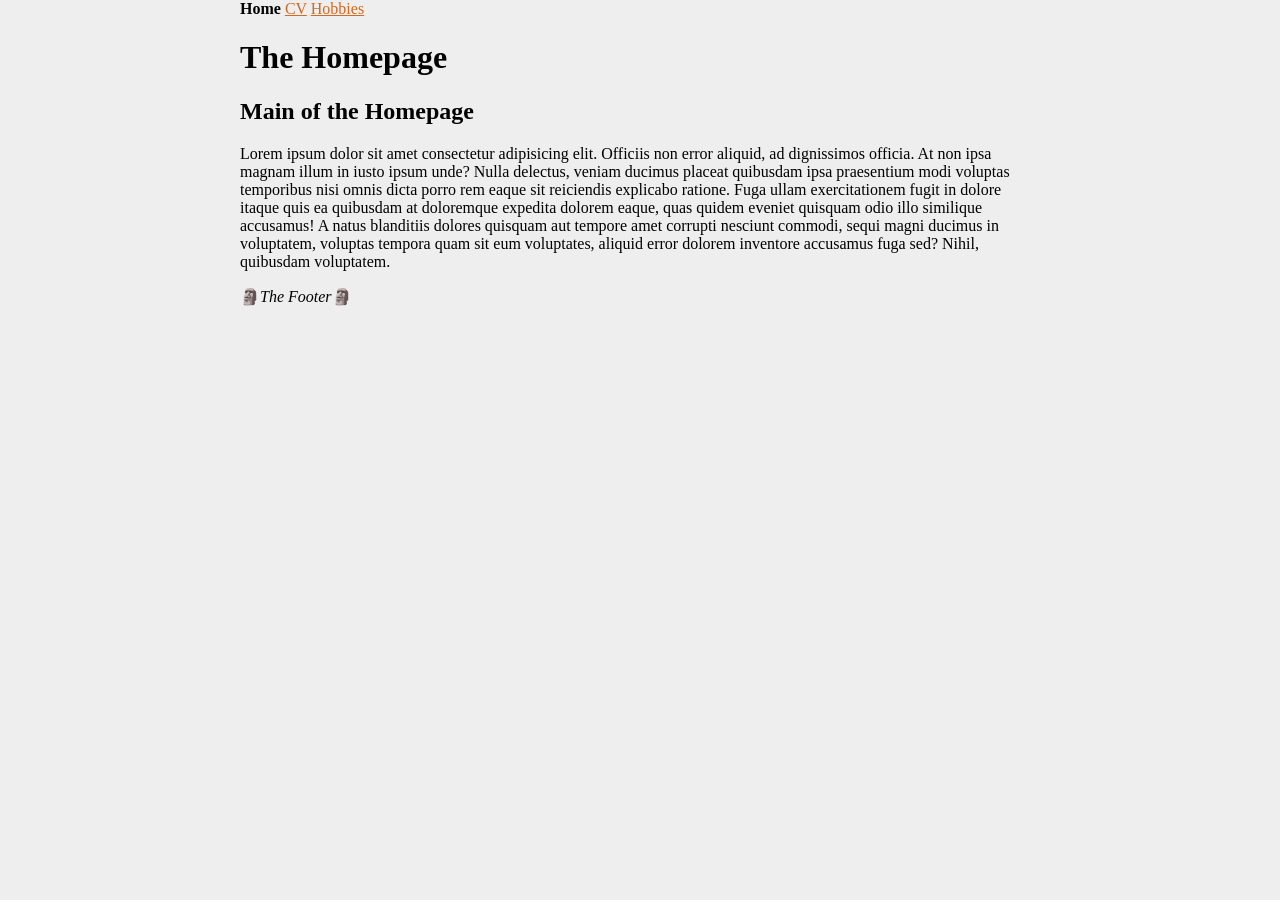
<file: index.html>
<!DOCTYPE html>
<html lang="en">
<head>
    <meta charset="UTF-8">
    <meta name="viewport" content="width=device-width, initial-scale=1.0">
    <link rel="stylesheet" href="content/css/styles.css">
    <title>Homepage</title>
</head>
<body>
    <header>
        <nav>
            <strong>Home</strong>
            <a href="cv.html">CV</a>
            <a href="hobbies.html">Hobbies</a>
        </nav>
        <h1>The Homepage</h1>
    </header>

    <main>
        <h2>Main of the Homepage</h2>
        <p>
            Lorem ipsum dolor sit amet consectetur adipisicing elit. Officiis non error 
            aliquid, ad dignissimos officia. At non ipsa magnam illum in iusto ipsum unde? 
            Nulla delectus, veniam ducimus placeat quibusdam ipsa praesentium modi voluptas 
            temporibus nisi omnis dicta porro rem eaque sit reiciendis explicabo ratione. 
            Fuga ullam exercitationem fugit in dolore itaque quis ea quibusdam at doloremque 
            expedita dolorem eaque, quas quidem eveniet quisquam odio illo similique accusamus! 
            A natus blanditiis dolores quisquam aut tempore amet corrupti nesciunt commodi, 
            sequi magni ducimus in voluptatem, voluptas tempora quam sit eum voluptates, 
            aliquid error dolorem inventore accusamus fuga sed? Nihil, quibusdam voluptatem.
        </p>
    </main>
        
    <footer>
        &#128511;<em>The Footer</em>&#128511;
    </footer>

</body>
</html>
</file>
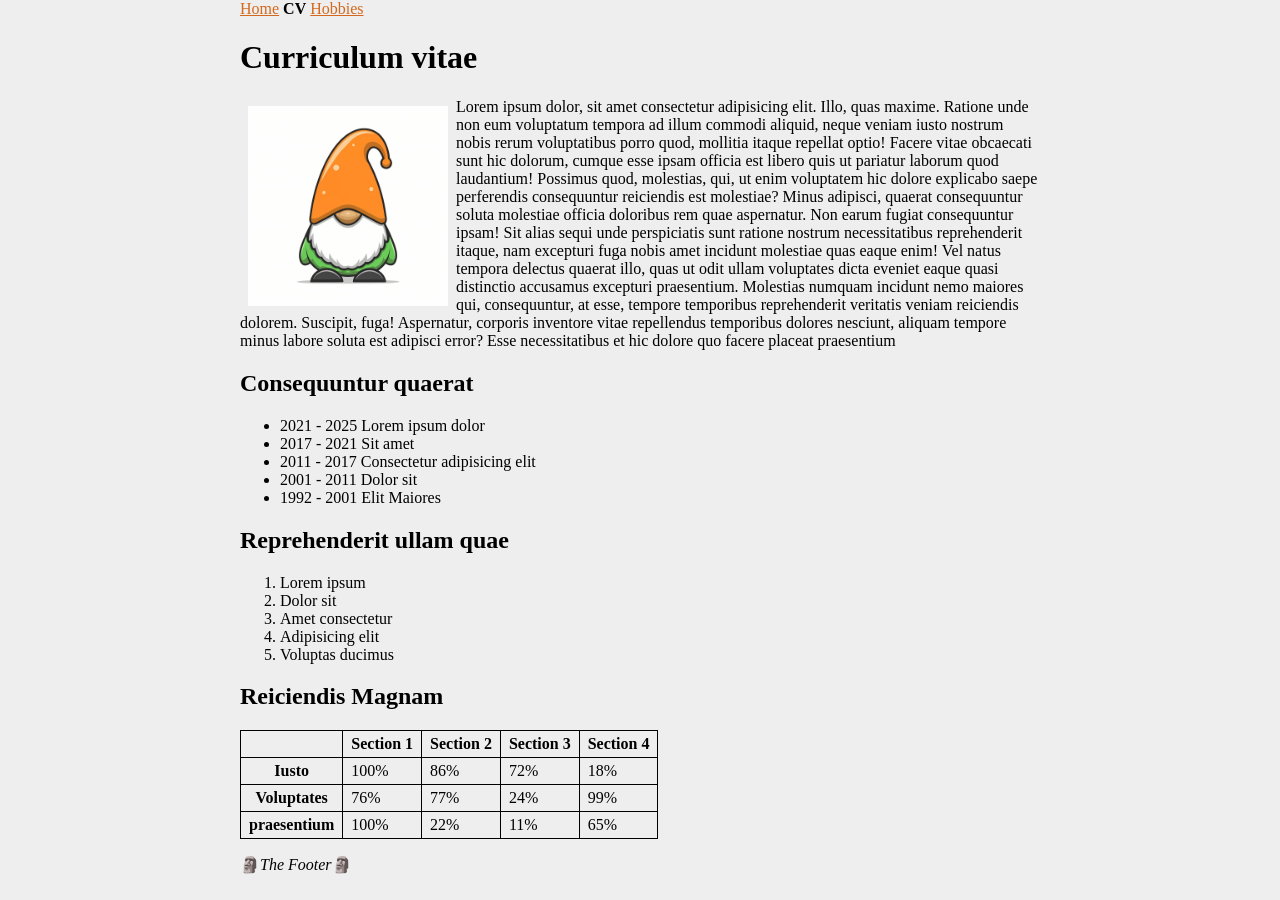
<file: cv.html>
<!DOCTYPE html>
<html lang="en">
<head>
    <meta charset="UTF-8">
    <meta name="viewport" content="width=device-width, initial-scale=1.0">
    <link rel="stylesheet" href="content/css/styles.css">
    <title>CV</title>
</head>
<body>
    <header>
        <nav>
            <a href="index.html">Home</a>
            <strong>CV</strong>
            <a href="hobbies.html">Hobbies</a>
        </nav>
        <h1>Curriculum vitae</h1>
    </header>

    <main>
        <img class="left" src="content/images/gnome.jpg" alt="A small gnome">
        <p>Lorem ipsum dolor, sit amet consectetur adipisicing elit. Illo, quas maxime. 
            Ratione unde non eum voluptatum tempora ad illum commodi aliquid, neque veniam 
            iusto nostrum nobis rerum voluptatibus porro quod, mollitia itaque repellat 
            optio! Facere vitae obcaecati sunt hic dolorum, cumque esse ipsam officia est 
            libero quis ut pariatur laborum quod laudantium! Possimus quod, molestias, qui, 
            ut enim voluptatem hic dolore explicabo saepe perferendis consequuntur reiciendis 
            est molestiae? Minus adipisci, quaerat consequuntur soluta molestiae officia 
            doloribus rem quae aspernatur. Non earum fugiat consequuntur ipsam! Sit alias 
            sequi unde perspiciatis sunt ratione nostrum necessitatibus reprehenderit itaque, 
            nam excepturi fuga nobis amet incidunt molestiae quas eaque enim! Vel natus 
            tempora delectus quaerat illo, quas ut odit ullam voluptates dicta eveniet eaque 
            quasi distinctio accusamus excepturi praesentium. Molestias numquam incidunt nemo 
            maiores qui, consequuntur, at esse, tempore temporibus reprehenderit veritatis
            veniam reiciendis dolorem. Suscipit, fuga! Aspernatur, corporis inventore vitae 
            repellendus temporibus dolores nesciunt, aliquam tempore minus labore soluta est 
            adipisci error? Esse necessitatibus et hic dolore quo facere placeat praesentium 
        </p>

        <h2>Consequuntur quaerat</h2>
        <ul>
            <li>2021 - 2025 Lorem ipsum dolor</li>
            <li>2017 - 2021 Sit amet</li>
            <li>2011 - 2017 Consectetur adipisicing elit</li>
            <li>2001 - 2011 Dolor sit</li>
            <li>1992 - 2001 Elit Maiores</li>
        </ul>

        <h2>Reprehenderit ullam quae</h2>
        <ol>
            <li>Lorem ipsum</li>
            <li>Dolor sit</li>
            <li>Amet consectetur</li>
            <li>Adipisicing elit</li>
            <li>Voluptas ducimus</li>
        </ol>

        <h2>Reiciendis Magnam</h2>
        <table>
            <thead>
                <tr>
                    <th></th>
                    <th>Section 1</th>
                    <th>Section 2</th>
                    <th>Section 3</th>
                    <th>Section 4</th>
                </tr>
            </thead>
            <tbody>
                <tr>
                    <th>Iusto</th>
                    <td>100%</td>
                    <td>86%</td>
                    <td>72%</td>
                    <td>18%</td>
                </tr>
                <tr>
                    <th>Voluptates</th>
                    <td>76%</td>
                    <td>77%</td>
                    <td>24%</td>
                    <td>99%</td>
                </tr>
                <tr>
                    <th>praesentium</th>
                    <td>100%</td>
                    <td>22%</td>
                    <td>11%</td>
                    <td>65%</td>
                </tr>
            </tbody>

        </table>


    </main>
        
    <footer>
        &#128511;<em>The Footer</em>&#128511;
    </footer>

</body>
</html>
</file>
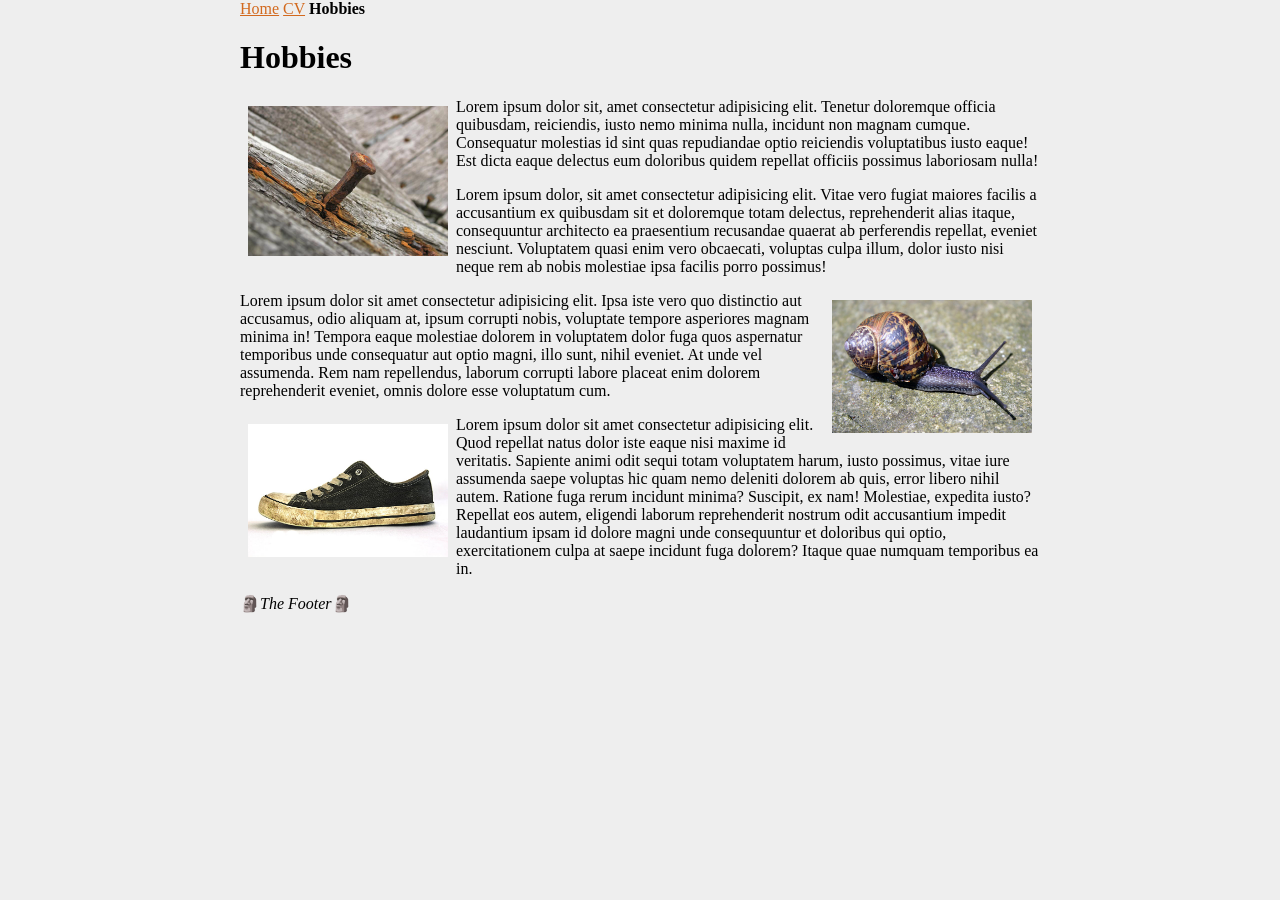
<file: hobbies.html>
<!DOCTYPE html>
<html lang="en">
<head>
    <meta charset="UTF-8">
    <meta name="viewport" content="width=device-width, initial-scale=1.0">
    <link rel="stylesheet" href="content/css/styles.css">
    <title>Hobbies</title>
</head>
<body>
    <header>
        <nav>
            <a href="index.html">Home</a>
            <a href="cv.html">CV</a>
            <strong>Hobbies</strong>
        </nav>
        <h1>Hobbies</h1>
    </header>

    <main>
        <img class="left" src="content/images/rusty_nail.jpeg" alt="A rusty nail">
        <p>
            Lorem ipsum dolor sit, amet consectetur adipisicing elit. Tenetur doloremque officia quibusdam, 
            reiciendis, iusto nemo minima nulla, incidunt non magnam cumque. Consequatur molestias id sint 
            quas repudiandae optio reiciendis voluptatibus iusto eaque! Est dicta eaque delectus eum 
            doloribus quidem repellat officiis possimus laboriosam nulla!
        </p>
        <p>
            Lorem ipsum dolor, sit amet consectetur adipisicing elit. Vitae vero fugiat maiores facilis a 
            accusantium ex quibusdam sit et doloremque totam delectus, reprehenderit alias itaque, 
            consequuntur architecto ea praesentium recusandae quaerat ab perferendis repellat, eveniet nesciunt. 
            Voluptatem quasi enim vero obcaecati, voluptas culpa illum, dolor iusto nisi neque rem ab nobis 
            molestiae ipsa facilis porro possimus!
        </p>   

        <img class="right" src="content/images/snail.jpg" alt="A snail">
        <p>
            Lorem ipsum dolor sit amet consectetur adipisicing elit. Ipsa iste vero quo distinctio aut 
            accusamus, odio aliquam at, ipsum corrupti nobis, voluptate tempore asperiores magnam minima in! 
            Tempora eaque molestiae dolorem in voluptatem dolor fuga quos aspernatur temporibus unde consequatur 
            aut optio magni, illo sunt, nihil eveniet. At unde vel assumenda. Rem nam repellendus, laborum 
            corrupti labore placeat enim dolorem reprehenderit eveniet, omnis dolore esse voluptatum cum.
        </p>

        <img class="left" src="content/images/shoe.jpg" alt="Old shoe">
        <p>Lorem ipsum dolor sit amet consectetur adipisicing elit. Quod repellat natus dolor iste eaque nisi 
            maxime id veritatis. Sapiente animi odit sequi totam voluptatem harum, iusto possimus, vitae iure 
            assumenda saepe voluptas hic quam nemo deleniti dolorem ab quis, error libero nihil autem. Ratione 
            fuga rerum incidunt minima? Suscipit, ex nam! Molestiae, expedita iusto? Repellat eos autem, eligendi 
            laborum reprehenderit nostrum odit accusantium impedit laudantium ipsam id dolore magni unde consequuntur 
            et doloribus qui optio, exercitationem culpa at saepe incidunt fuga dolorem? Itaque quae numquam 
            temporibus ea in.
        </p>

    </main>
        
    <footer>
        &#128511;<em>The Footer</em>&#128511;
    </footer>

</body>
</html>
</file>
<file: content/css/styles.css>
body {
    background-color: #eee;
    max-width: 800px;
    margin: auto;
}

a:link {
    color:chocolate;
}

a:visited {
    color: green;
}

a:active {
    color:blueviolet;
}

img {
    max-width: 200px;
    margin: .5rem;
}

.left {
    float: left;
}

.right {
    float: right;
}

table {
    border-collapse: collapse;
    margin-bottom: 1rem;
}

th, td {
    border: 1px solid black;
    padding: .25rem .5rem;
}
</file>
